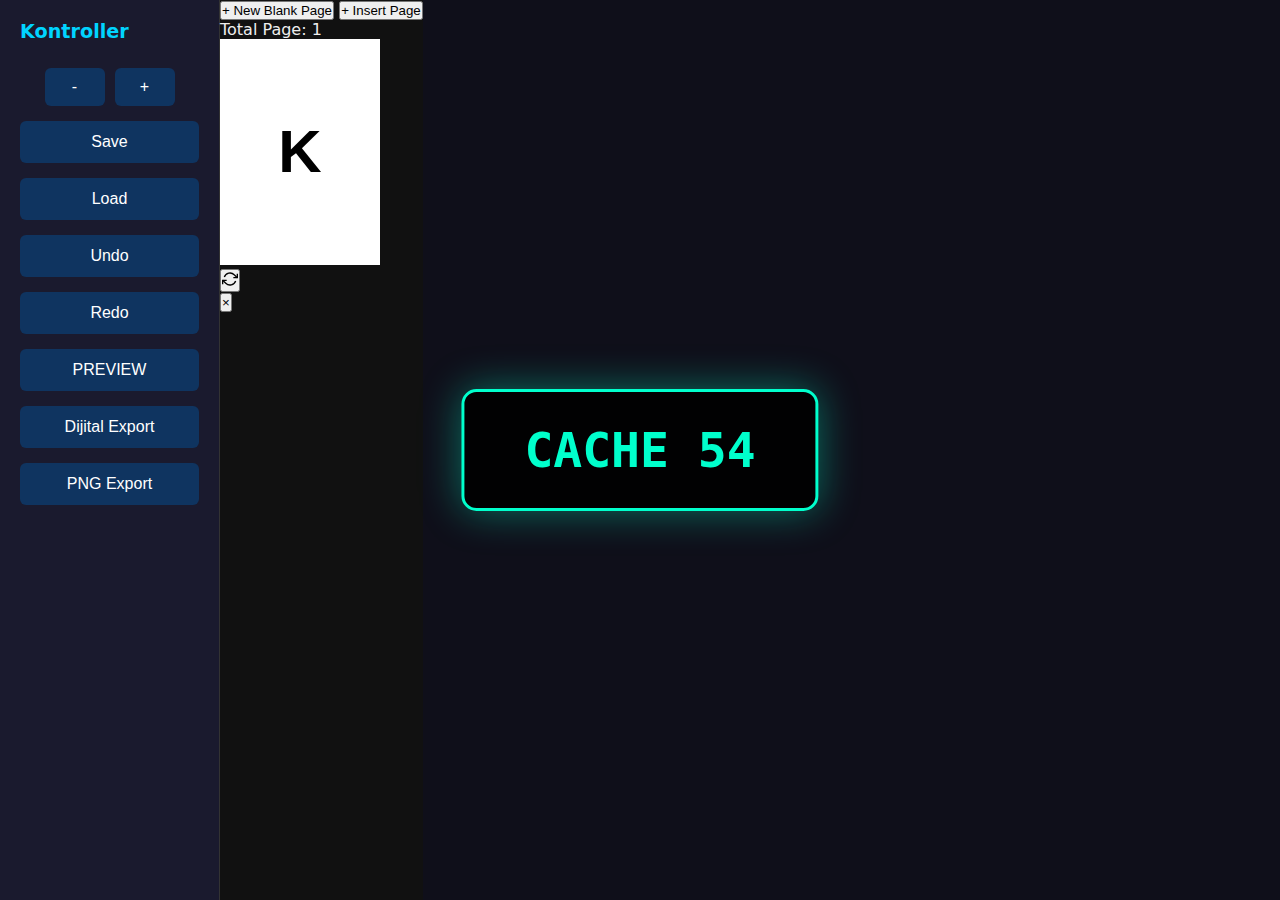
<file: index.html>
<!DOCTYPE html>
<html lang="tr">

<head>
  <meta charset="UTF-8">
  <meta name="viewport" content="width=device-width, initial-scale=1.0">
  <title>Maestro Editör - Premium Architecture</title>
  <link rel="stylesheet" href="./css/style.css?v=54">
  <link rel="stylesheet" href="./css/pagebar.css?v=54">
</head>

<body>
  <aside class="sidebar">
    <h2>Kontroller</h2>
    <div class="zoom-controls">
      <button id="zoomOut">-</button>
      <button id="zoomIn">+</button>
    </div>
    <button id="saveBtn">Save</button>
    <button id="loadBtn">Load</button>
    <button id="undoBtn">Undo</button>
    <button id="redoBtn">Redo</button>
    <button id="previewBtn">PREVIEW</button>
    <button id="exportBtn">Dijital Export</button>
    <button id="pngExportBtn">PNG Export</button>
  </aside>

  <aside class="pagebar">
    <div class="pagebar-header">
      <button id="addPage">+ New Blank Page</button>
      <button id="insertPage">+ Insert Page</button>
      <div id="totalPageDisplay" class="total-page-badge">Total Page: 0</div>
    </div>
    <div id="thumbnails" class="thumbnails-container">
      <!-- Thumbnails dynamic -->
    </div>
  </aside>

  <main class="main" id="mainArea">
    <div class="viewport" id="viewport">
      <div class="canvas-container" id="canvasContainer">
        <div class="a4-half">
          <div class="spread-shadow left"></div>
          <canvas id="canvasLeft"></canvas>
        </div>
        <div class="a4-half">
          <div class="spread-shadow right"></div>
          <canvas id="canvasRight"></canvas>
        </div>
      </div>
    </div>
  </main>

  <script src="./js/recovery_manager.js?v=54"></script>
  <script src="./js/preview_manager.js?v=54"></script>
  <script src="./js/app.js?v=54" type="module"></script>
  <script src="./js/page_style_menu.js?v=54"></script>
  <script src="./js/picture_style_menu.js?v=54"></script>
</body>

</html>
</file>
<file: css/style.css>
* {
    margin: 0;
    padding: 0;
    box-sizing: border-box;
}

body {
    font-family: system-ui, sans-serif;
    background: #111;
    color: #eee;
    height: 100vh;
    display: flex;
    overflow: hidden;
}

/* 1. Bölüm: Sidebar (kontroller) */
.sidebar {
    width: 220px;
    background: #1a1a2e;
    padding: 20px;
    border-right: 1px solid #333;
    display: flex;
    flex-direction: column;
    gap: 15px;
    overflow-y: auto;
    flex-shrink: 0;
}

.sidebar h2 {
    font-size: 1.2rem;
    margin-bottom: 10px;
    color: #00d4ff;
}

.sidebar button {
    background: #0f3460;
    color: white;
    border: none;
    padding: 12px;
    border-radius: 6px;
    cursor: pointer;
    font-size: 1rem;
    transition: all 0.2s;
}

.sidebar button:hover {
    background: #16213e;
    transform: translateX(5px);
}

.sidebar button:disabled {
    opacity: 0.5;
    cursor: not-allowed;
}

.zoom-controls {
    display: flex;
    gap: 10px;
    justify-content: center;
}

.zoom-controls button {
    width: 60px;
    padding: 10px;
}

/* Page Bar styles moved to pagebar.css */

/* 3. Bölüm: Sayfa Detay Alanı */
.main {
    flex: 1;
    background: #0f0f1a;
    overflow: hidden;
    /* Scrollbarlar gizlendi */
    cursor: grab;
    display: block;
    scrollbar-width: none;
    /* Firefox */
    -ms-overflow-style: none;
    /* IE/Edge */
}

.main::-webkit-scrollbar {
    display: none;
    /* Chrome/Safari */
}

.main:active {
    cursor: grabbing;
}

.viewport {
    width: 6000px;
    /* Dev bir alan sağa sola kaydırmak için */
    height: 6000px;
    display: flex;
    justify-content: center;
    align-items: center;
    position: relative;
    background: #0f0f1a;
}

.canvas-container {
    display: flex;
    flex-shrink: 0;
    width: 420mm;
    height: 297mm;
    background: white;
    box-shadow: 0 10px 40px rgba(0, 0, 0, 0.6);
    border: 1px solid #ddd;
    overflow: hidden;
    transform-origin: center center;
    transition: transform 0.15s ease-out;
    user-select: none;
}

.a4-half {
    width: 210mm;
    height: 100%;
    position: relative;
    flex-shrink: 0;
}

.a4-half canvas {
    width: 100%;
    height: 100%;
    background: white;
    image-rendering: crisp-edges;
}

.spread-shadow {
    position: absolute;
    top: 0;
    bottom: 0;
    width: 40px;
    pointer-events: none;
    z-index: 5;
}

/* Ortadaki ince gri çizgi */
.a4-half:first-child .spread-shadow::after {
    content: "";
    position: absolute;
    right: 0;
    top: 0;
    bottom: 0;
    width: 1px;
    background: rgba(0, 0, 0, 0.06);
}

/* Sol sayfa bitişindeki çok hafif gölge */
.a4-half:first-child .spread-shadow {
    right: 0;
    background: linear-gradient(to right, rgba(0, 0, 0, 0) 0%, rgba(0, 0, 0, 0.03) 100%);
}

/* Sağ sayfa başlangıcındaki soft kıvrım */
.a4-half:last-child .spread-shadow {
    left: 0;
    background: linear-gradient(to left, rgba(0, 0, 0, 0) 0%, rgba(0, 0, 0, 0.06) 100%);
}

.a4-half:first-child::before,
.a4-half:last-child::before {
    content: attr(data-label);
    position: absolute;
    top: 10px;
    left: 10px;
    color: #aaa;
    font-size: 0.9rem;
    pointer-events: none;
}

/* 5. Version Badge */
.version-badge {
    position: fixed;
    top: 50%;
    left: 50%;
    transform: translate(-50%, -50%);
    background: rgba(0, 0, 0, 0.9);
    color: #00ffcc;
    padding: 30px 60px;
    border-radius: 15px;
    font-size: 3rem;
    font-weight: bold;
    z-index: 10000;
    pointer-events: none;
    opacity: 1;
    transition: opacity 1.2s ease-in;
    border: 3px solid #00ffcc;
    box-shadow: 0 0 40px rgba(0, 255, 204, 0.4);
    font-family: monospace;
}

.version-badge.fade-out {
    opacity: 0;
}

/* 6. Custom Modal & Project Grid */
.modal-overlay {
    position: fixed;
    top: 0;
    left: 0;
    width: 100%;
    height: 100%;
    background: rgba(0, 0, 0, 0.95);
    display: flex;
    justify-content: center;
    align-items: center;
    z-index: 20000;
}

.modal-content {
    background: #0a0a0f;
    padding: 40px;
    border-radius: 20px;
    border: 1px solid #1e1e2d;
    box-shadow: 0 0 60px rgba(0, 0, 0, 0.8);
    width: 90%;
    max-width: 950px;
    max-height: 85vh;
    overflow-y: auto;
    color: white;
}

.modal-content h3 {
    font-size: 1.6rem;
    margin-bottom: 30px;
    text-align: left;
    color: #fff;
    font-weight: 600;
}

.project-grid {
    display: grid;
    grid-template-columns: repeat(auto-fill, minmax(320px, 1fr));
    gap: 20px;
    margin-bottom: 30px;
}

.project-grid.vertical {
    display: flex;
    flex-direction: column;
    grid-template-columns: none;
}

.project-card {
    background: #11111d;
    border: 1px solid #1e1e2d;
    border-radius: 12px;
    padding: 16px;
    cursor: pointer;
    transition: all 0.25s cubic-bezier(0.4, 0, 0.2, 1);
    display: flex;
    align-items: center;
    gap: 18px;
    position: relative;
    box-shadow: 0 4px 12px rgba(0, 0, 0, 0.2);
}

.project-card:hover {
    border-color: #00ffcc;
    transform: translateX(5px);
    background: #18182b;
    box-shadow: 0 10px 25px rgba(0, 255, 204, 0.15);
}

.project-card:hover .delete-project-btn {
    opacity: 1;
}

.project-card img {
    width: 70px;
    height: 100px;
    object-fit: cover;
    border-radius: 6px;
    background: #000;
    border: 1px solid #2a2a3d;
}

.project-info {
    flex: 1;
    min-width: 0;
}

.project-name {
    font-weight: 600;
    font-size: 1rem;
    margin-bottom: 10px;
    display: block;
    color: #eee;
    overflow: hidden;
    text-overflow: ellipsis;
    white-space: nowrap;
}

.project-meta-row {
    display: flex;
    align-items: center;
    gap: 10px;
    flex-wrap: wrap;
}

.project-date {
    font-size: 0.75rem;
    color: #777;
    border: 1px solid #2a2a3d;
    padding: 3px 10px;
    border-radius: 6px;
}

.project-badge {
    font-size: 0.75rem;
    color: #00ffcc;
    background: rgba(0, 255, 204, 0.08);
    padding: 3px 10px;
    border-radius: 6px;
    display: flex;
    align-items: center;
    gap: 5px;
}

.project-badge::before {
    content: "🌐";
    font-size: 0.8rem;
}

.delete-project-btn {
    position: absolute;
    top: 15px;
    right: 15px;
    background: rgba(255, 68, 68, 0.1);
    color: #ff4444;
    border: 1px solid rgba(255, 68, 68, 0.2);
    width: 36px;
    height: 36px;
    border-radius: 8px;
    display: flex;
    align-items: center;
    justify-content: center;
    cursor: pointer;
    opacity: 0;
    transition: all 0.2s;
    z-index: 10;
}

.delete-project-btn:hover {
    background: #ff4444 !important;
    color: white !important;
    transform: scale(1.1);
    box-shadow: 0 0 15px rgba(255, 68, 68, 0.4);
}

.modal-input-area {
    margin-bottom: 25px;
    text-align: left;
}

.modal-input {
    width: 100%;
    padding: 16px;
    background: #161625;
    border: 1px solid #2a2a3d;
    color: white;
    border-radius: 10px;
    font-size: 1rem;
    margin-top: 12px;
    outline: none;
    transition: 0.2s;
}

.modal-input:focus {
    border-color: #00ffcc;
    box-shadow: 0 0 15px rgba(0, 255, 204, 0.1);
}

.modal-buttons {
    display: flex;
    gap: 12px;
    justify-content: flex-end;
}

.modal-btn {
    padding: 12px 28px;
    border-radius: 8px;
    border: none;
    font-weight: 600;
    cursor: pointer;
    font-size: 0.95rem;
    transition: 0.2s;
}

.modal-btn.primary {
    background: #00ffcc;
    color: #0a0a0f;
}

.modal-btn.secondary {
    background: #1e1e2d;
    color: #aaa;
}

.modal-btn:hover {
    opacity: 0.9;
    transform: translateY(-1px);
}

/* 8. Page stats & Context Menu */
.page-stats {
    padding: 10px 0;
    font-size: 0.85rem;
    color: #888;
    border-top: 1px solid #333;
    margin-top: 12px;
    font-weight: 500;
    text-align: center;
    letter-spacing: 0.5px;
}

.context-menu {
    position: fixed;
    background: #12121e;
    border: 1px solid #2a2a3d;
    border-radius: 10px;
    box-shadow: 0 15px 45px rgba(0, 0, 0, 0.6);
    z-index: 30000;
    min-width: 200px;
    padding: 8px 0;
    display: none;
}

.context-menu h4 {
    margin: 8px 16px 12px;
    font-size: 0.7rem;
    color: #5d5d75;
    text-transform: uppercase;
    letter-spacing: 1.5px;
    border-bottom: 1px solid #222;
    padding-bottom: 8px;
}

.menu-item {
    padding: 12px 18px;
    font-size: 0.95rem;
    color: #d1d1e0;
    cursor: pointer;
    display: flex;
    align-items: center;
    gap: 12px;
    transition: all 0.2s;
}

.menu-item:hover {
    background: #00ffcc;
    color: #010101;
    font-weight: 600;
}

/* 9. Page Interaction Overlays */
.page-overlay {
    position: absolute;
    top: 50%;
    left: 50%;
    transform: translate(-50%, -50%);
    display: flex;
    flex-direction: column;
    gap: 20px;
    align-items: center;
    z-index: 1000;
    pointer-events: auto;
}

.overlay-btn {
    background: rgba(255, 255, 255, 0.95);
    border: 2px solid #00ffcc;
    color: #111;
    padding: 16px 32px;
    font-size: 1rem;
    font-weight: 800;
    text-transform: uppercase;
    cursor: pointer;
    border-radius: 6px;
    transition: all 0.3s cubic-bezier(0.175, 0.885, 0.32, 1.275);
    box-shadow: 0 10px 30px rgba(0, 0, 0, 0.2);
    min-width: 240px;
    letter-spacing: 1.5px;
    text-align: center;
}

.overlay-btn:hover {
    background: #00ffcc;
    color: #000;
    transform: translateY(-4px) scale(1.03);
    box-shadow: 0 15px 40px rgba(0, 255, 204, 0.4);
}

.overlay-btn.colour-btn {
    border-color: #ff00ff;
}

.overlay-btn.colour-btn:hover {
    background: #ff00ff;
    border-color: #ff00ff;
    box-shadow: 0 15px 40px rgba(255, 0, 255, 0.4);
}

/* 10. Photoshop-like Color Picker */
.picker-overlay {
    position: fixed;
    top: 0;
    left: 0;
    right: 0;
    bottom: 0;
    background: rgba(0, 0, 0, 0.9);
    z-index: 50000;
    display: flex;
    align-items: center;
    justify-content: center;
    backdrop-filter: blur(5px);
}

.picker-card {
    background: #1e1e2d;
    padding: 28px;
    border-radius: 16px;
    box-shadow: 0 30px 80px rgba(0, 0, 0, 0.9);
    border: 1px solid #33334d;
    width: 360px;
}

.picker-card h3 {
    margin: 0 0 24px;
    color: #fff;
    font-size: 1.2rem;
    text-transform: uppercase;
    letter-spacing: 2px;
    text-align: center;
    border-bottom: 3px solid #00ffcc;
    padding-bottom: 12px;
    display: inline-block;
    width: 100%;
}

.color-preview-large {
    width: 100%;
    height: 120px;
    border-radius: 10px;
    margin-bottom: 24px;
    border: 2px solid #33334d;
    transition: background 0.1s;
}

.hex-input-group {
    display: flex;
    gap: 12px;
    margin-bottom: 24px;
}

.hex-input {
    flex: 1;
    background: #0a0a0f;
    border: 1px solid #33334d;
    padding: 12px 16px;
    color: #fff;
    border-radius: 8px;
    font-family: 'Courier New', monospace;
    font-size: 1.2rem;
    text-transform: uppercase;
    outline: none;
}

.hex-input:focus {
    border-color: #00ffcc;
}

.native-color-trigger {
    width: 50px;
    height: 50px;
    padding: 0;
    border: none;
    border-radius: 8px;
    cursor: pointer;
    overflow: hidden;
}

.picker-actions {
    display: flex;
    gap: 12px;
}

.picker-actions button {
    flex: 1;
    padding: 14px;
    border-radius: 8px;
    border: none;
    font-weight: 700;
    cursor: pointer;
    text-transform: uppercase;
    transition: 0.2s;
}

.picker-confirm {
    background: #00ffcc;
    color: #000;
}

.picker-cancel {
    background: #33334d;
    color: #888;
}

.picker-actions button:hover {
    opacity: 0.9;
    transform: translateY(-2px);
}

/* 11. Loading Spinner */
.loading-overlay {
    position: fixed;
    top: 0;
    left: 0;
    right: 0;
    bottom: 0;
    background: rgba(0, 0, 0, 0.7);
    z-index: 60000;
    display: flex;
    flex-direction: column;
    align-items: center;
    justify-content: center;
    backdrop-filter: blur(3px);
    color: #00ffcc;
    font-weight: 600;
    letter-spacing: 1px;
}

.spinner {
    width: 60px;
    height: 60px;
    border: 5px solid rgba(0, 255, 204, 0.1);
    border-left-color: #00ffcc;
    border-radius: 50%;
    animation: spin 1s linear infinite;
    margin-bottom: 20px;
}

@keyframes spin {
    to {
        transform: rotate(360deg);
    }
}

/* 12. Edit Mode Indicator */
.a4-half.editing {
    outline: 4px solid #00ffcc;
    outline-offset: -4px;
    z-index: 2000;
}

.a4-half.editing::before {
    content: "EDIT MODE: Arrows to Move | +/- to Scale | Enter to Save";
    position: absolute;
    top: -30px;
    left: 50%;
    transform: translateX(-50%);
    background: #00ffcc;
    color: #000;
    padding: 4px 15px;
    font-size: 0.75rem;
    font-weight: 800;
    white-space: nowrap;
    border-radius: 4px;
    z-index: 2001;
    box-shadow: 0 4px 15px rgba(0, 255, 204, 0.4);
}

/* 13. Preview Mode Enhancements */
body.preview-mode .page-overlay,
body.preview-mode .spread-shadow::after,
body.preview-mode .thumb-actions,
body.preview-mode .thumb-left-actions {
    display: none !important;
}

body.preview-mode .a4-half {
    cursor: default;
}

body.preview-mode .canvas-container {
    background: #00ffcc;
    box-shadow: 0 0 100px rgba(0, 255, 204, 0.3), 0 30px 80px rgba(0, 0, 0, 0.9);
    border-color: #00ffcc;
}

body.preview-mode .main {
    background: #001a1a;
    /* Derin okyanus rengi, ortamın değiştiğini hissetmek için */
}

/* 14. Recovery Card Styles */
.recovery-card {
    background: linear-gradient(135deg, #1a1a1a 0%, #2d2d2d 100%) !important;
    border: 1px solid #00ffcc !important;
    position: relative;
    overflow: hidden;
    cursor: pointer;
    transition: all 0.3s cubic-bezier(0.4, 0, 0.2, 1);
}

.recovery-card::before {
    content: '';
    position: absolute;
    top: 0;
    left: 0;
    width: 4px;
    height: 100%;
    background: #00ffcc;
}

.recovery-card .recovery-icon {
    font-size: 2.5rem;
    display: flex;
    align-items: center;
    justify-content: center;
    background: rgba(0, 255, 204, 0.05);
    height: 120px;
}

.recovery-badge {
    background: #00ffcc !important;
    color: #000 !important;
}

.recovery-card:hover {
    transform: translateY(-5px);
    box-shadow: 0 10px 30px rgba(0, 255, 204, 0.2) !important;
}
</file>
<file: css/pagebar.css>
/* 2. Bölüm: Page Bar (thumbnail'lar) */
.page-bar {
    width: 200px;
    background: #f4f4f4;
    padding: 10px;
    border-right: 1px solid #ddd;
    display: flex;
    flex-direction: column;
    gap: 15px;
    flex-shrink: 0;
    height: 100vh;
}

.page-bar::-webkit-scrollbar {
    display: none;
}

.thumbnails {
    display: flex;
    flex-direction: column;
    gap: 15px;
    flex: 1;
    padding: 10px 0;
    position: relative;
    overflow-y: scroll;
    scrollbar-width: none;
    -ms-overflow-style: none;
}

.thumbnails::-webkit-scrollbar {
    display: none;
}

/* Sürükle-Bırak Boşluğu (Placeholder) */
.drag-placeholder {
    width: 100%;
    height: 130px;
    background: rgba(0, 212, 255, 0.05);
    border: 2px dashed #00d4ff;
    border-radius: 8px;
    pointer-events: none;
    /* Animasyon titremeye neden olur, sildik */
}

.page-bar .thumbnail {
    width: 100%;
    aspect-ratio: 1.4;
    background: #e1e1e1;
    border-radius: 8px;
    cursor: grab;
    position: relative;
    display: flex;
    justify-content: center;
    align-items: center;
    overflow: visible;
}

.page-bar .thumbnail.active {
    background: #d1e8ff;
    border: 2px solid #a3c9f1;
}

.page-bar .thumbnail.dragging-hidden {
    display: none;
}

.page-bar .thumbnail img {
    width: 50%;
    height: auto;
    background: white;
    box-shadow: 0 4px 10px rgba(0, 0, 0, 0.1);
    pointer-events: none;
}

.page-bar .thumbnail::after {
    content: attr(data-page-num);
    position: absolute;
    right: 5px;
    bottom: 5px;
    background: rgba(0, 0, 0, 0.4);
    color: white;
    padding: 2px 6px;
    border-radius: 4px;
    font-size: 11px;
    font-weight: bold;
}

.page-bar .thumb-actions {
    position: absolute;
    top: 5px;
    right: 5px;
    display: none;
    gap: 4px;
    z-index: 10;
}

.page-bar .thumb-left-actions {
    position: absolute;
    top: 5px;
    left: 5px;
    display: none;
    gap: 4px;
    z-index: 10;
}

.page-bar .thumbnail:hover .thumb-actions,
.page-bar .thumbnail:hover .thumb-left-actions,
.page-bar .thumbnail.active .thumb-actions,
.page-bar .thumbnail.active .thumb-left-actions {
    display: flex;
}

.page-bar .delete-btn,
.page-bar .refresh-btn {
    background: rgba(255, 255, 255, 0.8);
    color: #000;
    border: 1px solid rgba(0, 0, 0, 0.1);
    width: 26px;
    height: 26px;
    cursor: pointer;
    display: flex;
    justify-content: center;
    align-items: center;
    border-radius: 50%;
    transition: all 0.2s;
    box-shadow: 0 2px 5px rgba(0, 0, 0, 0.1);
}

.page-bar .delete-btn:hover,
.page-bar .refresh-btn:hover {
    transform: scale(1.2);
}

.page-bar .actions {
    padding-bottom: 20px;
    margin-bottom: 15px;
    border-bottom: 1px dashed #bbb;
    display: flex;
    flex-direction: column;
    gap: 10px;
}

.page-bar .actions button {
    width: 100%;
    padding: 10px;
    background: white;
    color: #333;
    border: 1px solid #ddd;
    border-radius: 6px;
    font-weight: bold;
    cursor: pointer;
    box-shadow: 0 2px 5px rgba(0, 0, 0, 0.05);
}
</file>
